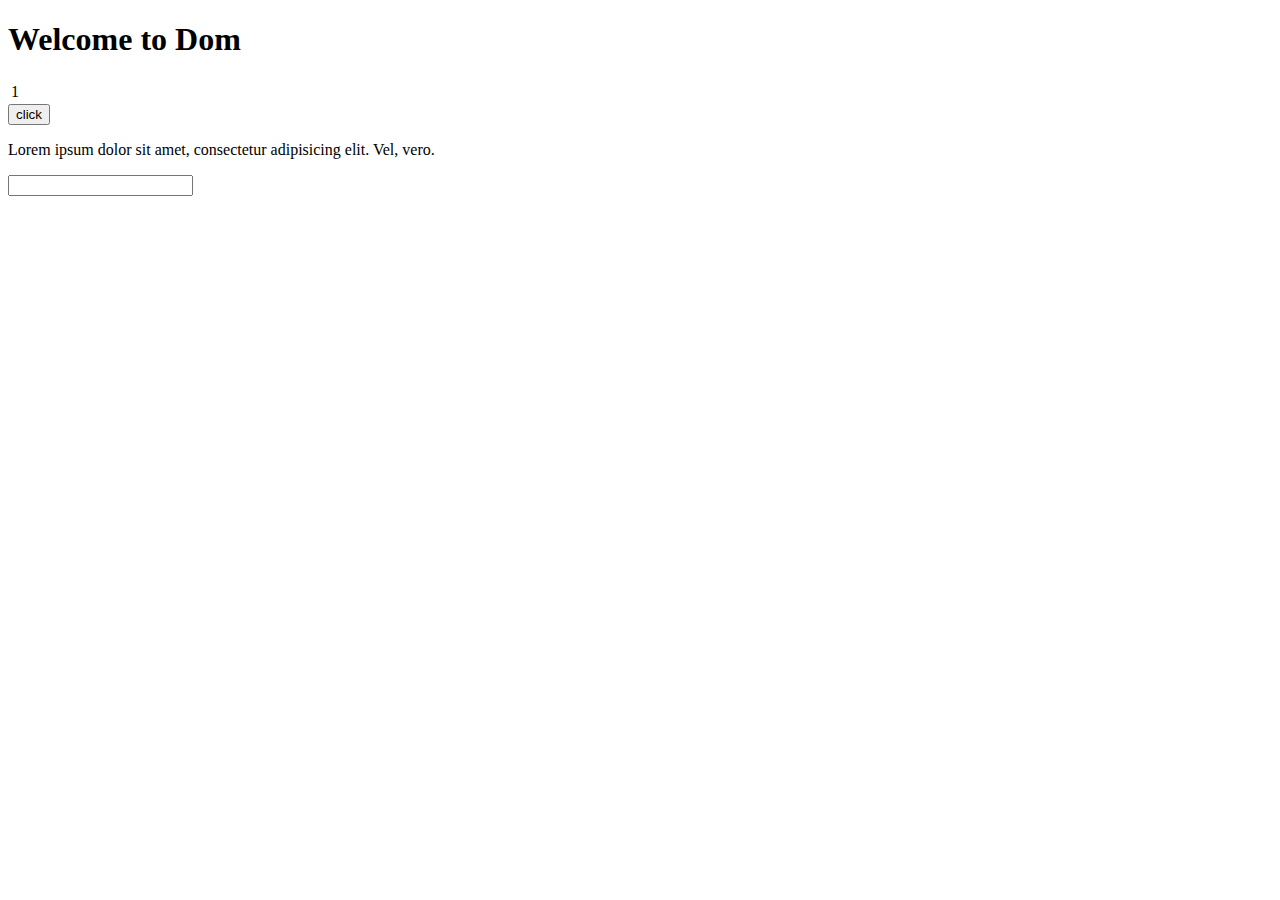
<file: index.html>
<!DOCTYPE html>
<html lang="en">
<head>
    <meta charset="UTF-8">
    <title>Асадулла Apple</title>



</head>
<body>
<div class="div">
    <h1 id="title">Welcome to Dom</h1>
    <table id="table">
        <tr>
            <td>1</td>
        </tr>
    </table>
    <button class="btn">click</button>
    <p class="subtitle">Lorem ipsum dolor sit amet, consectetur adipisicing elit. Vel, vero.</p>
    <input type="text" name="search">

</div>

<script src="Curring.js"></script>
</body>
</html>
</file>
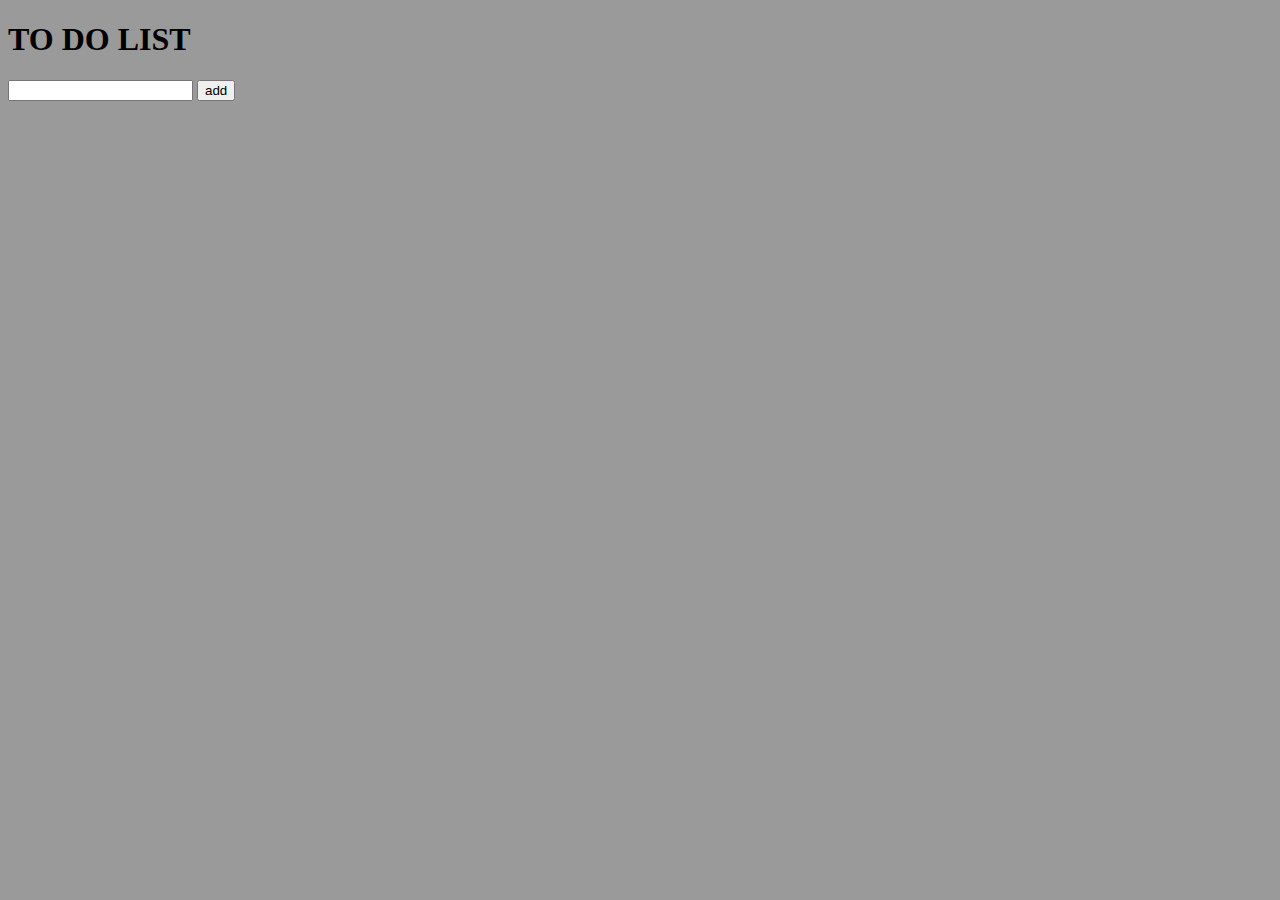
<file: Local Storage.html>
<!doctype html>
<html lang="en">
<head>
    <meta charset="UTF-8">
    <meta name="viewport"
          content="width=device-width, user-scalable=no, initial-scale=1.0, maximum-scale=1.0, minimum-scale=1.0">
    <meta http-equiv="X-UA-Compatible" content="ie=edge">
    <title>Document</title>


    <link href="https://cdn.jsdelivr.net/npm/bootstrap@5.3.0-alpha1/dist/css/bootstrap.min.css" rel="stylesheet" integrity="sha384-GLhlTQ8iRABdZLl6O3oVMWSktQOp6b7In1Zl3/Jr59b6EGGoI1aFkw7cmDA6j6gD" crossorigin="anonymous">
    <link rel="stylesheet" href="./css/style.css">

</head>
<body style="background: #9a9a9a">
<h1 class="text-center">TO DO LIST</h1>
<div class="d-flex my-5 col-4 mx-auto">
    <input type="text" class="text-input form-control mx-2 ">
    <button class="add-btn btn btn-success">add</button>
</div>
<h4 class="text-center text-danger-emphasis"></h4>

<ul class="list list-group col-4 mx-auto">

</ul>
<script src="Local Storage.js"></script>
</body>
</html>
</file>
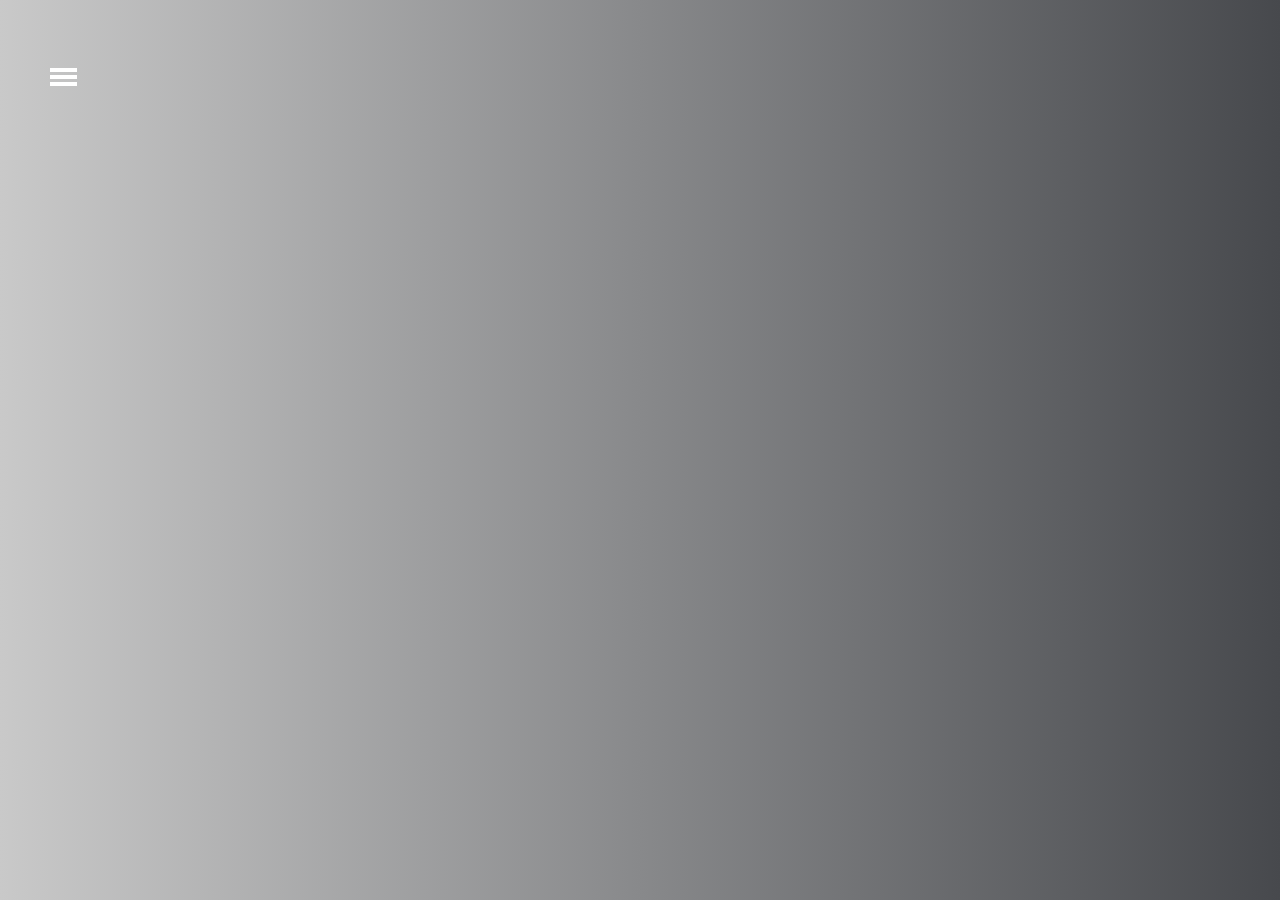
<file: menu-2.html>
<!DOCTYPE html>
<html lang="en">
<head>
    <meta charset="UTF-8">
    <title>Burger-menu</title>
  <link rel="stylesheet" href="./menu-2.css">
</head>
<body>

<div id="burger-menu">
  <span class="menu-1"></span>
  <span class="menu-2"></span>
  <span class="menu-3"></span>
</div>

<div id="menu">
    <ul>
        <li><a href="#">About us</a></li>
        <li><a href="#">Home</a></li>
    </ul>
</div>





<script src="menu-2.js"></script>
</body>
</html>
</file>
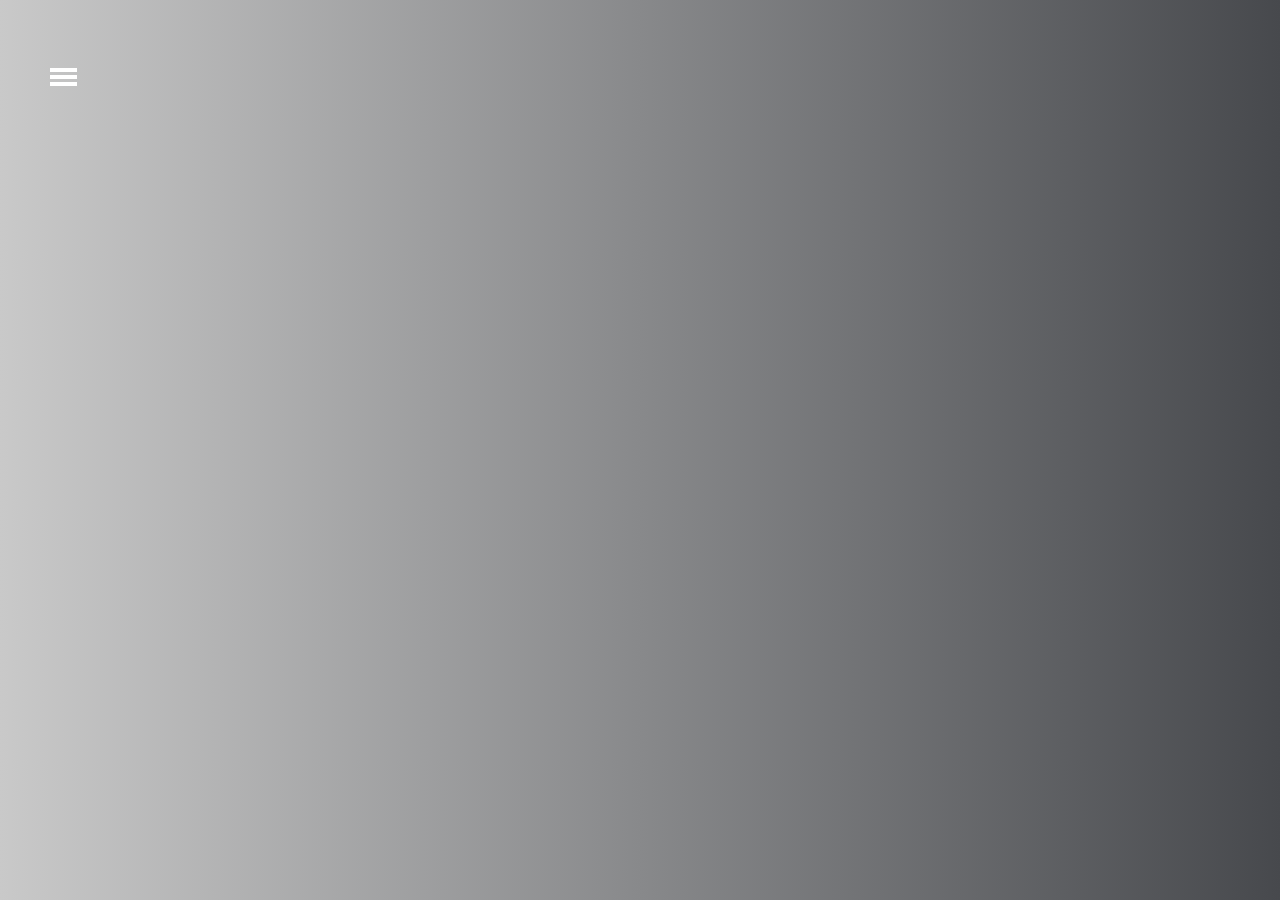
<file: Menu.html>
<!DOCTYPE html>
<html lang="en">
<head>
    <meta charset="UTF-8">
    <title>Title</title>

  <link rel="stylesheet" href="./Menu.css">
</head>
<body>

<div id="burger-menu">
    <span class="span1"></span>
    <span class="span2"></span>
    <span class="span3"></span>
</div>

<div id="menu">
    <ul>
        <li><a href="#">Home</a></li>
        <li><a href="#">About Us</a></li>
    </ul>
</div>

<script src="Menu.js"></script>
</body>
</html>
</file>
<file: css/style.css>
.line {
    text-decoration: line-through;
}
</file>
<file: menu-2.css>
body {
    margin:0;
    background: #c0c0c0;
    background: -webkit-linear-gradient(to right, #d7d7d7, #000000);
    background: linear-gradient(to right, #c9c9c9, #47494d);
}
#burger-menu{
    height: 27px;
    width: 27px;
    cursor: pointer;
    margin: 50px;
    z-index: 2;
position: relative;
}
#burger-menu span{
    display: block;
    background: white;
    height: 4px;
    opacity: 1;
    position: absolute;
    transition: 0.3s ease-in-out;
}
.menu-1{
    right: 0;
    top: 18px;
    width: 27px;
}
.menu-2{
    margin: 10px 0 10px 0;
    right: 0;
    top: 22px;
    width: 27px;
}
.menu-3{
    margin: -1px 0;
    right: 0;
    top: 26px;
    width: 27px;
}
#burger-menu.close span{
    top: 13px;
    width: 27px;
}

#menu{
    opacity: 0;
    z-index: 1;
    min-width: 100%;
    min-height: 100%;
    position: fixed;
    top: 0;
    height: 0;
    text-align: center;
    padding-top: 20px;
    transition: all 0.3s ease-in-out;
}
.menu.overlay{
    visibility: visible;
    opacity: 1;
    padding-top: 100px;
    background:rgba(0,0,0,0.5);
}
#menu li{
    list-style: none;
}
#menu a{
    color: #ffffff;
    display: block;
    font-size: 32px;
    margin-bottom: 30px;
    text-decoration: none;
}
</file>
<file: Menu.css>
body {
    margin:0;
    background: #c0c0c0;
    background: -webkit-linear-gradient(to right, #d7d7d7, #000000);
    background: linear-gradient(to right, #c9c9c9, #47494d);
}
#burger-menu {
    cursor: pointer;
    height: 27px;
    width: 27px;
    margin: 50px;
    position: relative;
    z-index:2;
}
#burger-menu span {
    background: #fff;
    display: block;
    height: 4px;
    opacity: 1;
    position: absolute;
    transition: 0.3s ease-in-out;
}

.span1 {
    right: 0;
    top: 18px;
    width: 27px;
}
.span2 {
    margin: 10px 0 10px 0;
    right: 0;
    top: 22px;
    width: 27px;
}
.span3 {
    margin: -1px 0;
    right: 0;
    top: 26px;
    width: 27px;
}



#burger-menu.close span {
    top: 13px;
    width: 27px;

}


#menu{
    z-index:1;
    min-width:100%;
    min-height:100%;
    position: fixed;
    top:0;
    height:0;
    opacity: 0;
    text-align:center;
    padding-top:20px;
    transition: all 0.3s ease-in-out;

}

#menu.overlay{
    visibility: visible;
    opacity: 1;
    padding-top:100px;
    background:rgba(0,0,0,0.5);
}

#menu li{
    list-style:none;
}
#menu a{
    color:#fff;
    display:block;
    font-size: 32px;
    margin-bottom:30px;
    text-decoration:none;
}
</file>
